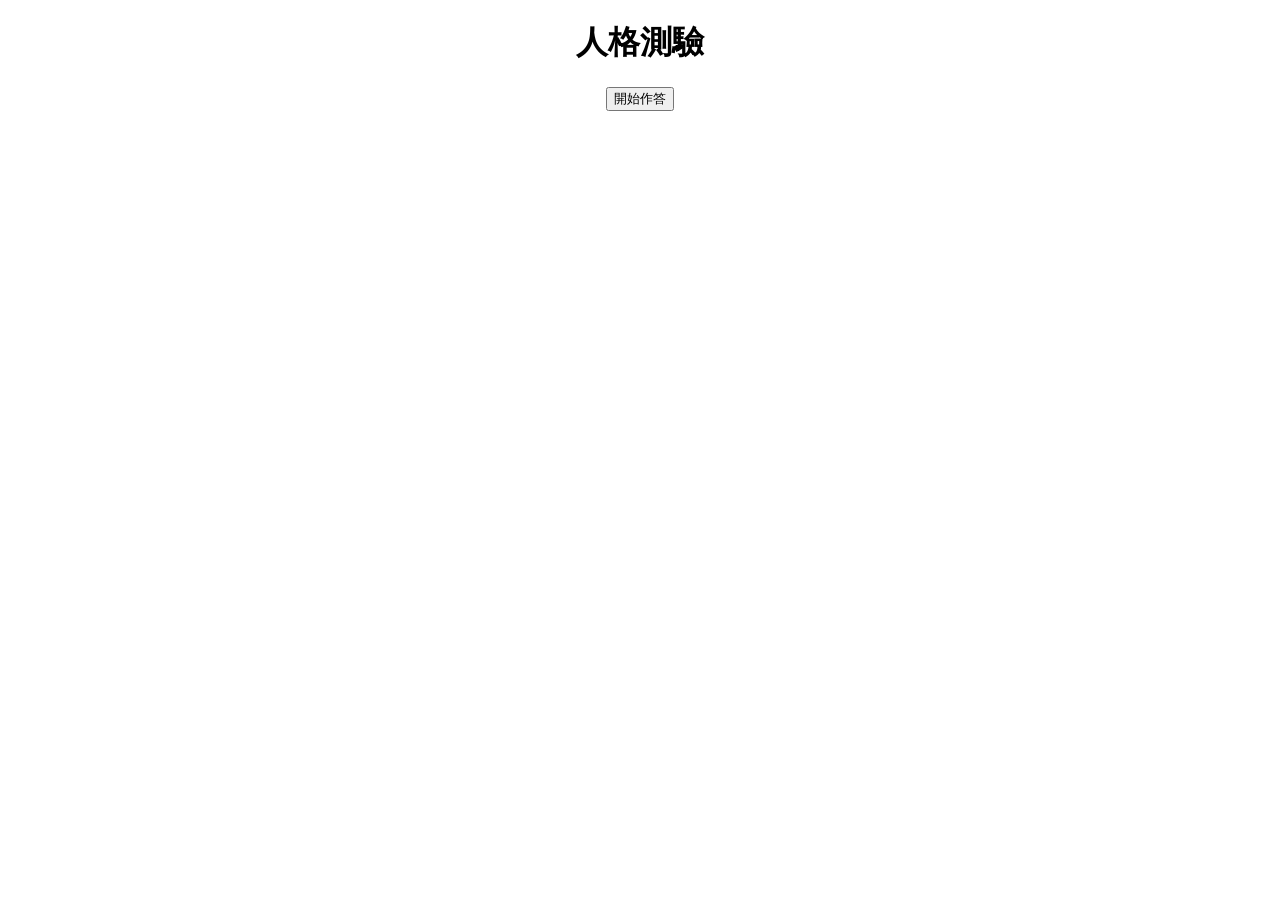
<file: psychological_test/index.html>
<!DOCTYPE html>
<html>
    <head>
        <meta charset="utf-8">
        <title></title>
        <link rel="stylesheet" href="style.css">
    </head>
    <body>
        <h1>人格測驗</h1>
        <div>
            <h2 id="question"></h2>
            <div id="options"></div>
        </div>
        <input id="startButton" type="button" value="開始作答">
        <script src="https://code.jquery.com/jquery-3.6.0.min.js"></script>
        <script src="data.js"></script>
        <script src="main.js"></script>
    </body>
</html>
</file>
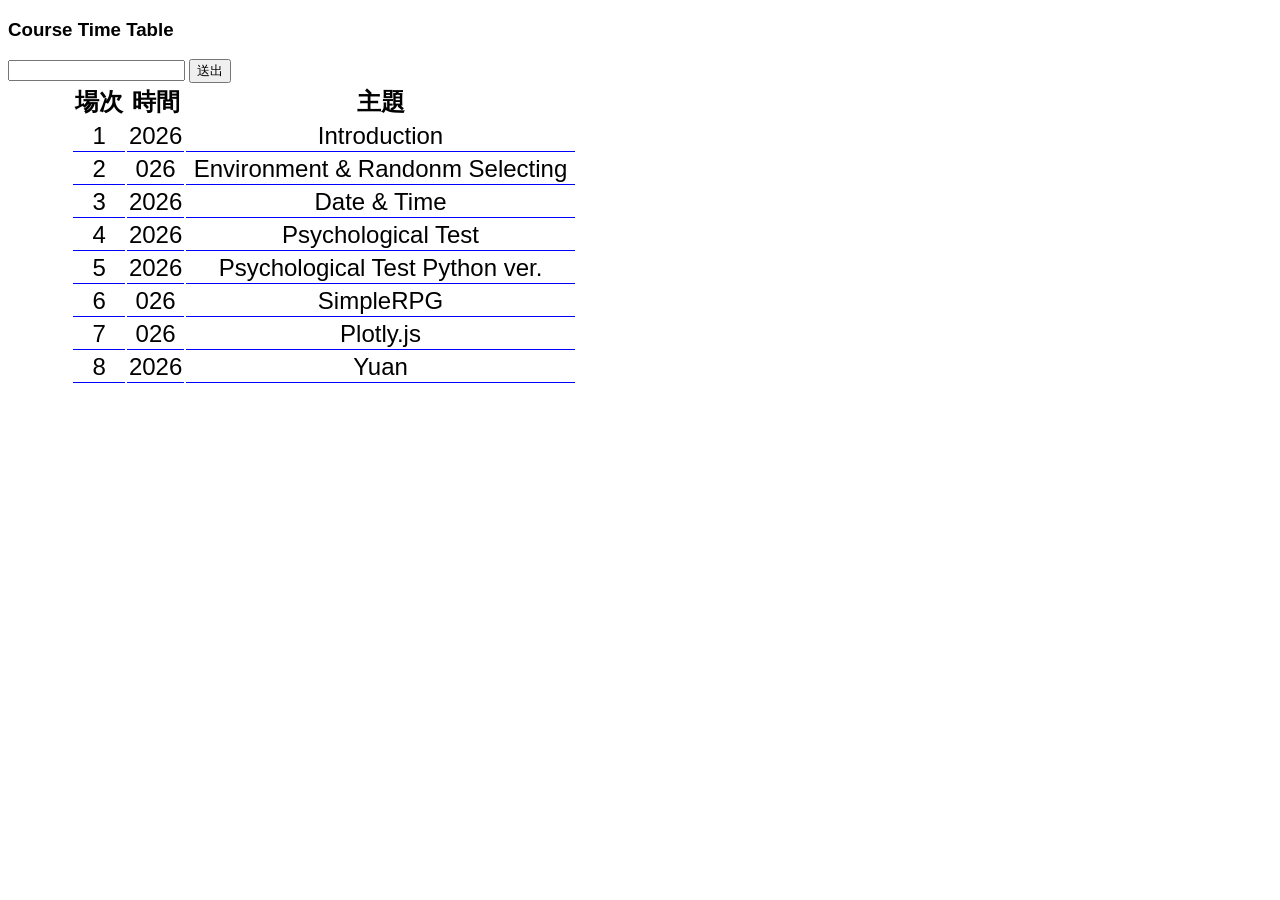
<file: date_table/date.html>
<!DOCTYPE html>
<html>
    <head>
        <meta charset = "utf-8">
        <title>Date Table</title>
        
        <link rel = "stylesheet" href = "date.css">
    </head>
    <body>
        <h3>Course Time Table</h3>
        <input type="text" id="newTopic">
        <button id="addBtn">送出</button>
        
        <div class = "mainDiv">

            <table id = "courseTable"></table>
        
        </div>
        
        <script src="https://code.jquery.com/jquery-3.6.0.min.js"></script>
        <script src = "main.js"></script>
        <script src = "topic.js"></script>
    </body>
</html>
</file>
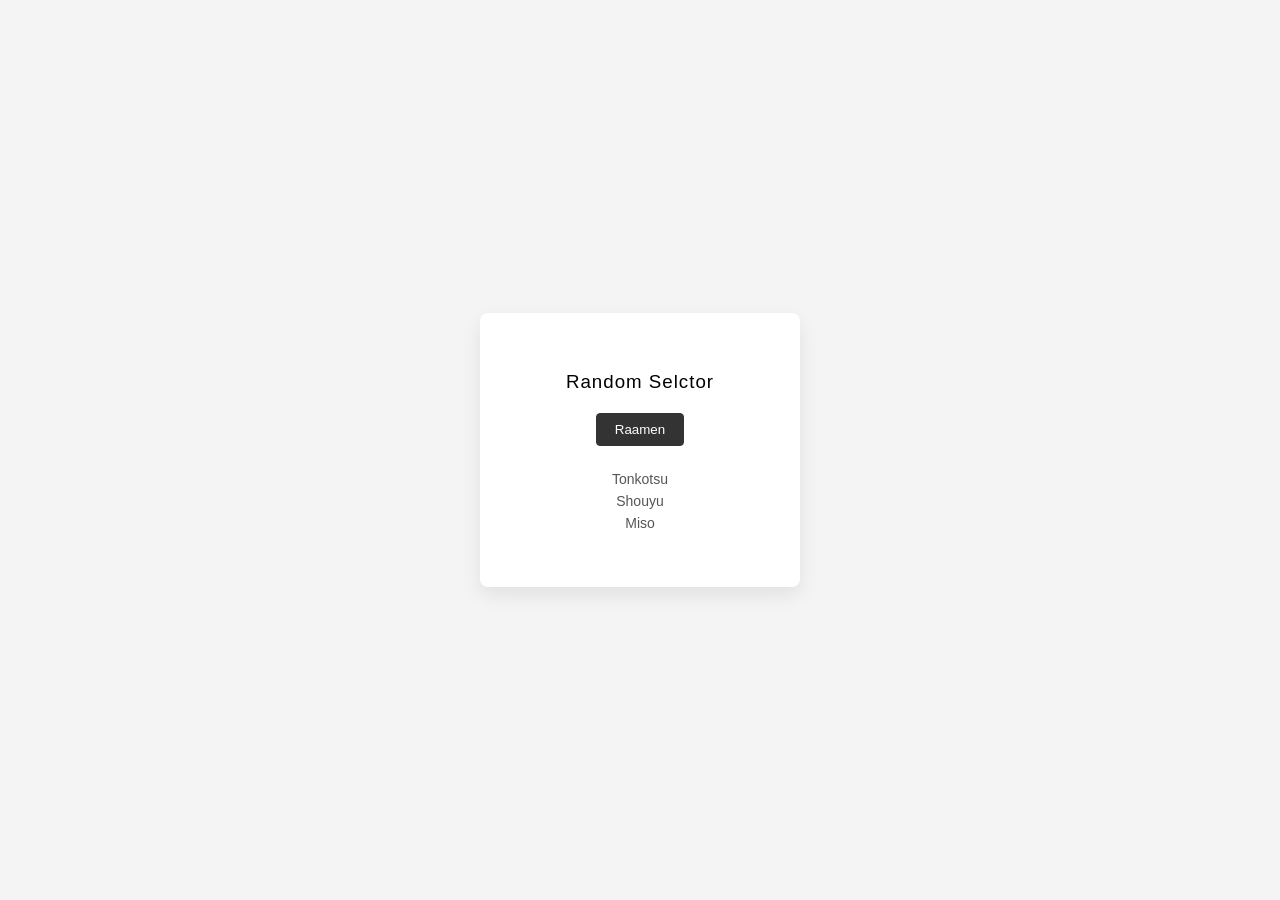
<file: random_slector/selector.html>
<!DOCTYPE html>
<html>
    <head>
        <meta charset="utf-8">
        <title>Radom Selector</title>
        <link rel = "stylesheet" href = "style.css">
    </head>
    <body>
        <div>
            <h3>Random Selctor</h3>

            <input type = "button" value = "Raamen">
            <ul>
                <li>Tonkotsu</li>
                <li>Shouyu</li>
                <li>Miso</li>
            </ul>
        </div>

        <script src="https://code.jquery.com/jquery-3.6.0.min.js"></script>
        <script src = "main.js"></script>
    </body>
</html>
</file>
<file: psychological_test/style.css>
body{
    text-align: center;
}
</file>
<file: date_table/date.css>
h3{
    font-family: sans-serif;
}
.mainDiv {
    font-family: sans-serif;
    width: 50%;
    height: 50%;
    display: flex;
    text-align: center;
    justify-content: center;
    align-items: center;
}
table{
    margin: auto;
    width: 80%;
    font-size: 1.5em;
}

td{
    border-bottom: 1px solid blue;
}
</file>
<file: random_slector/style.css>
/* 整體頁面設定 */
body {
    margin: 0;
    height: 100vh;
    display: flex;
    justify-content: center;   /* 水平置中 */
    align-items: center;       /* 垂直置中 */
    background-color: #f4f4f4;
    font-family: Arial, Helvetica, sans-serif;
}

/* 主容器 */
div {
    min-width: 100px;          /* 最小寬度 */
    max-width: 200px;          /* 最大寬度 */
    width: 100%;
    background: #ffffff;
    padding: 40px 60px;
    border-radius: 8px;
    box-shadow: 0 8px 20px rgba(0, 0, 0, 0.08);
    text-align: center;
}

/* 標題 */
h3 {
    margin-bottom: 20px;
    font-weight: 500;
    letter-spacing: 1px;
}

/* 按鈕 */
input[type="button"] {
    padding: 8px 18px;
    border: 1px solid #333;
    background: #333;
    color: white;
    cursor: pointer;
    border-radius: 4px;
    transition: 0.2s ease;
}

input[type="button"]:hover {
    background: white;
    color: #333;
}

/* 清單 */
ul {
    list-style: none;
    padding: 0;
    margin-top: 25px;
}

li {
    margin: 6px 0;
    color: #555;
    font-size: 14px;
}
</file>
